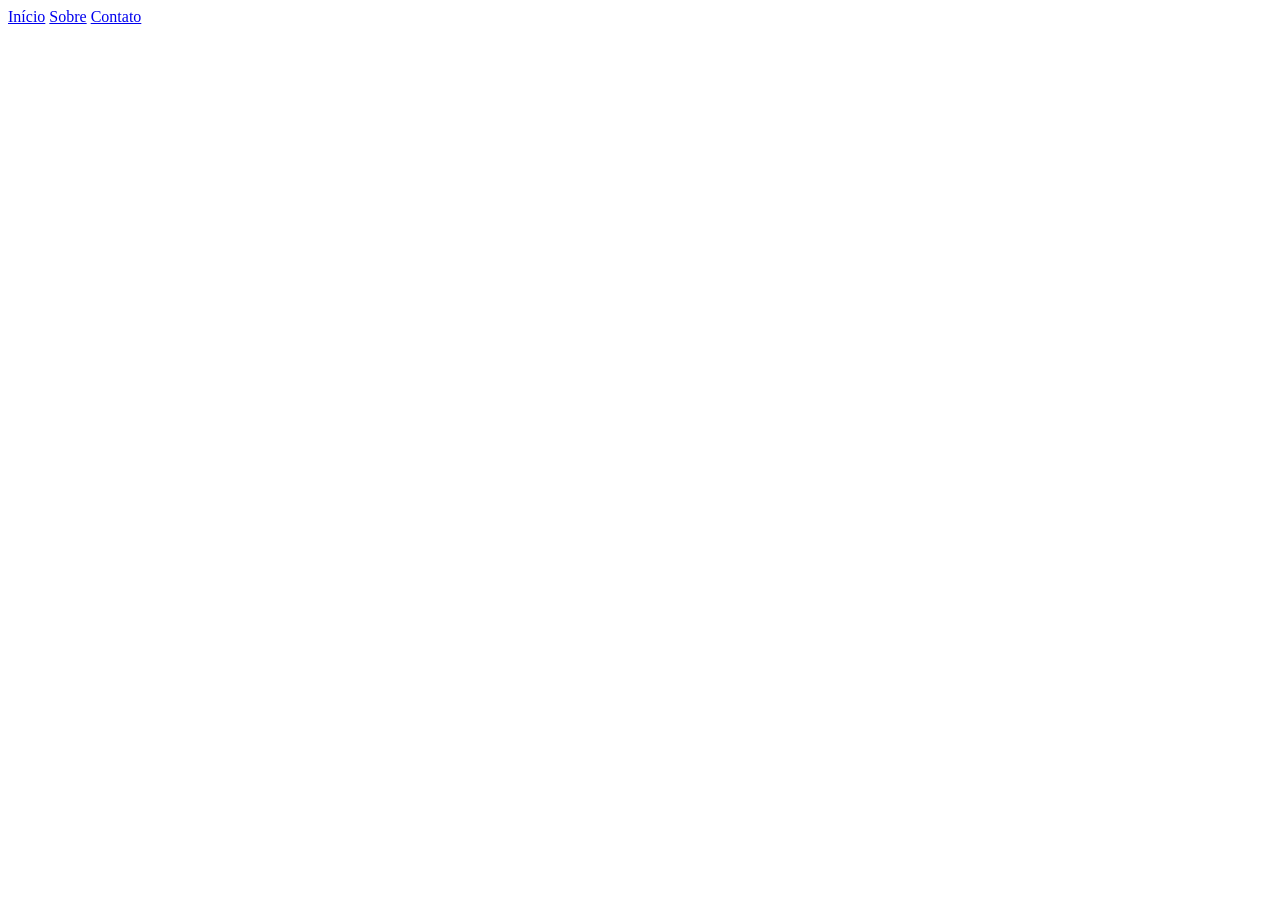
<file: av1-davi-almeida-2bimestre/sobre.html>
<!doctype html>
<html lang="pt-BR">
  <head>
    <meta charset="UTF-8" />
    <meta name="viewport" content="width=device-width, initial-scale=1.0" />
    <title>Document</title>
  </head>
  <body>
    <header>
      <nav>
        <a href="#">Início</a>
        <a href="#sobre">Sobre</a>
        <a href="#contato">Contato</a>
      </nav>
      <div class="logo">
        <div class="logo-bg"></div>
      </div>
    </header>
  </body>
</html>
</file>
